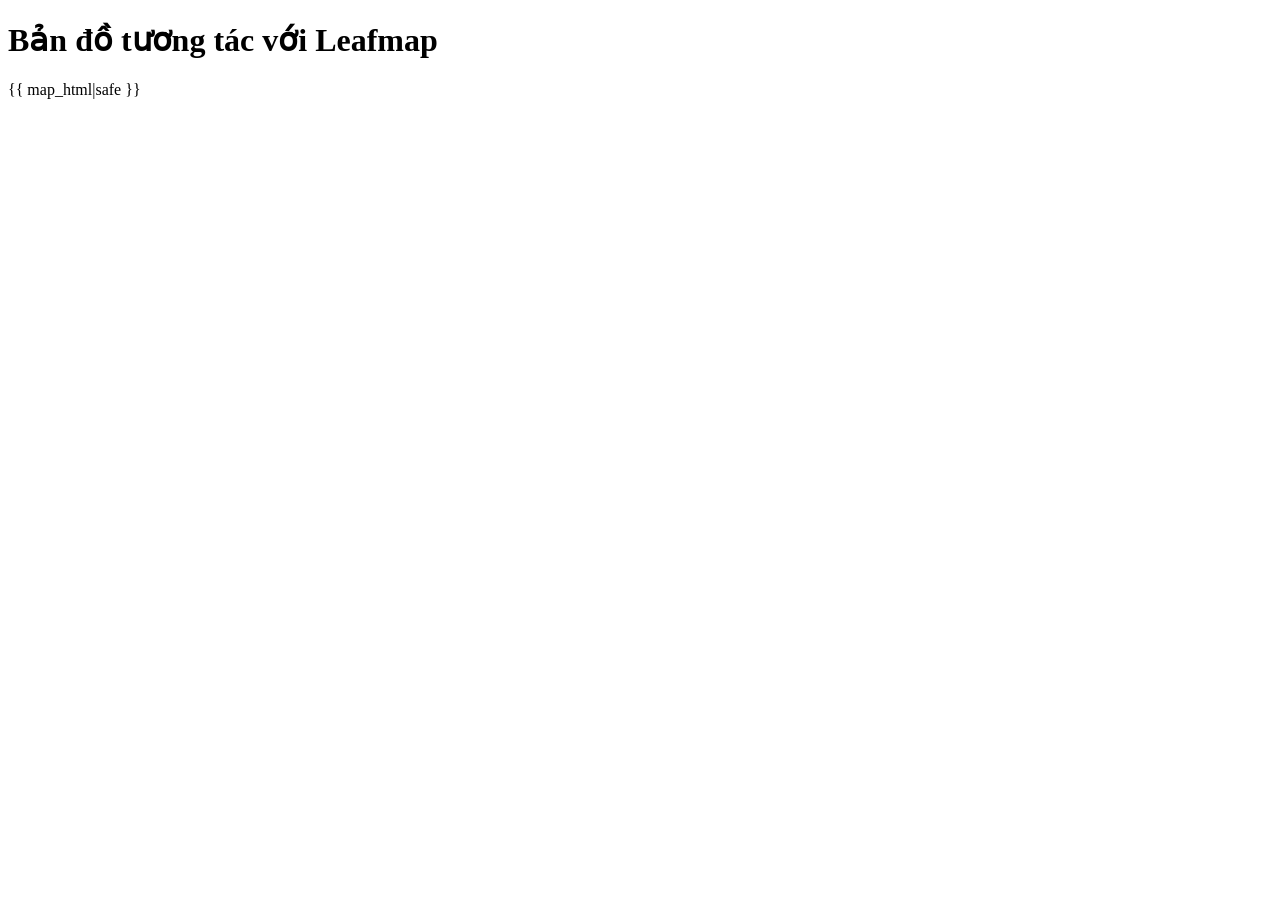
<file: QL_tour/apps/bookings/templates/map_template.html>
<!doctype html>
<html>
  <head>
    <title>Leafmap in Django</title>
    <style>
      .map-container {
        width: 100%;
        height: 600px;
      }
    </style>
  </head>
  <body>
    <h1>Bản đồ tương tác với Leafmap</h1>

    <div class="map-container">{{ map_html|safe }}</div>
  </body>
</html>
</file>
